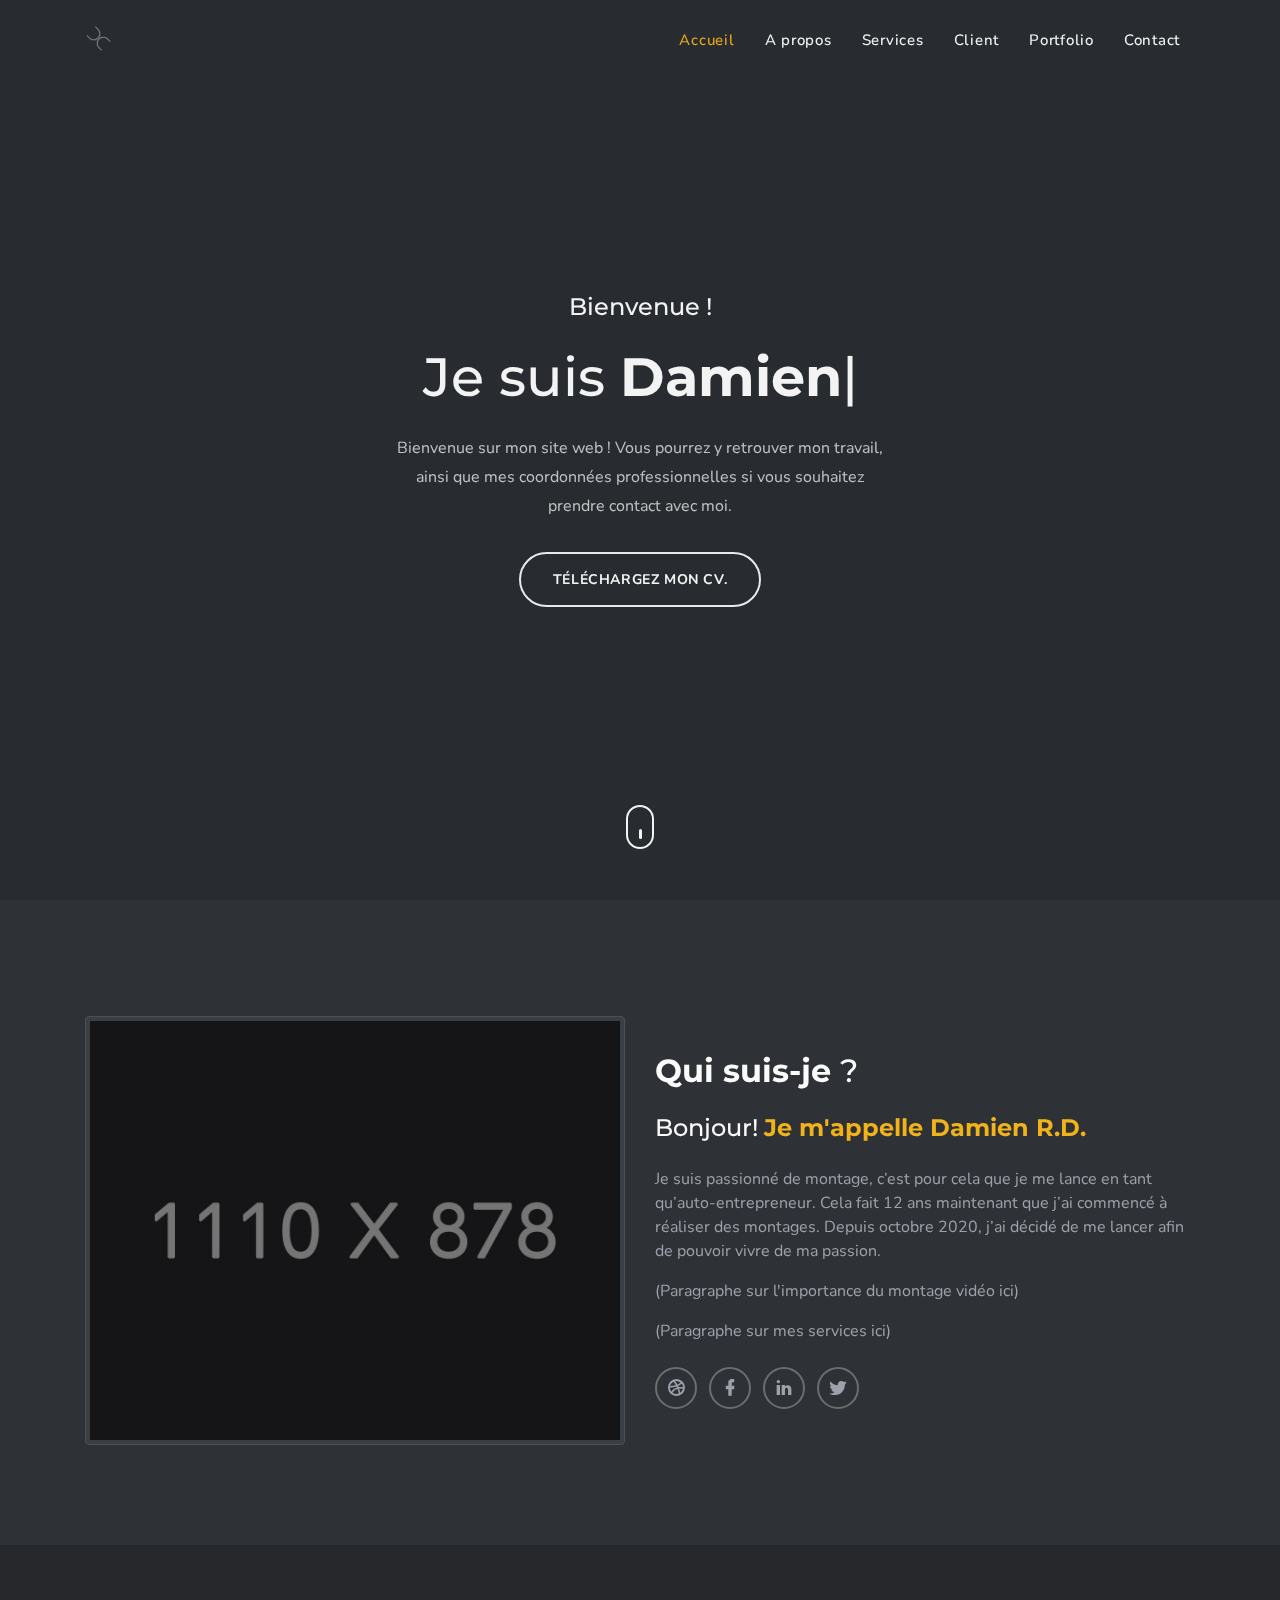
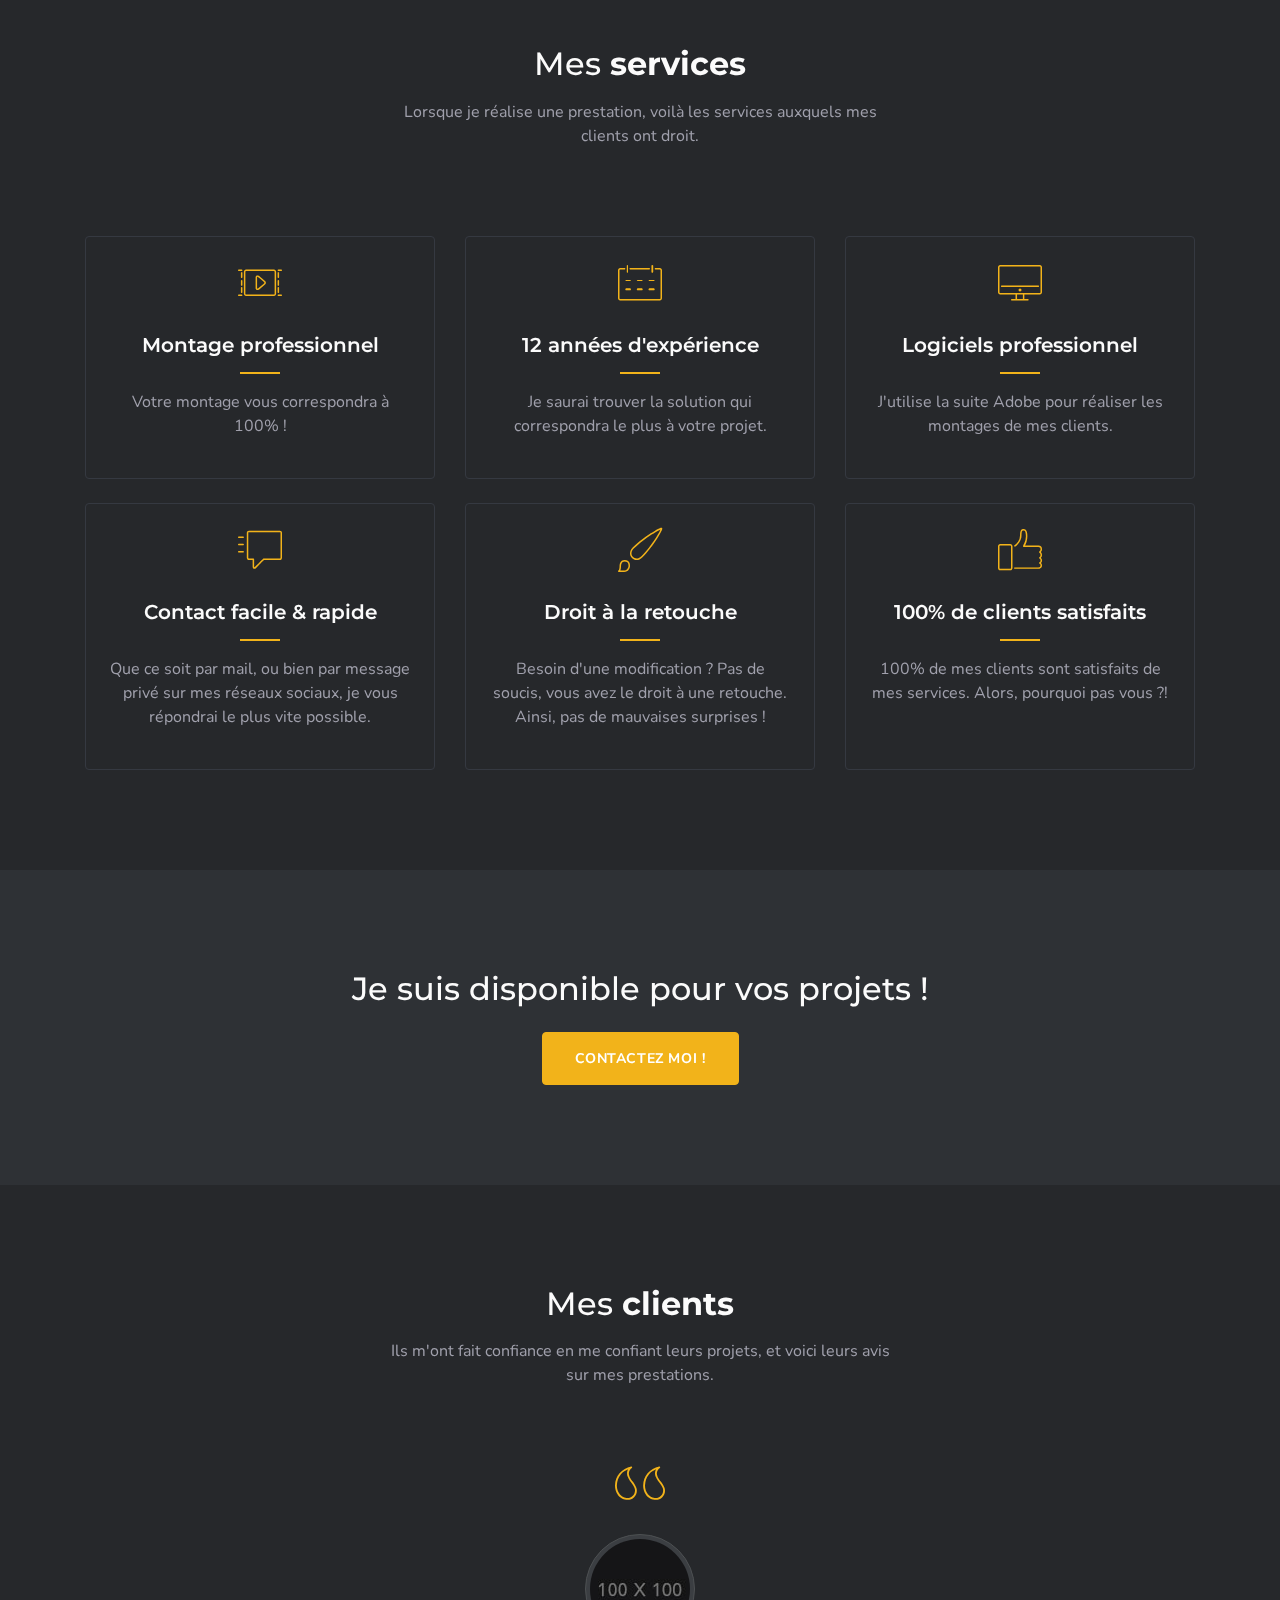
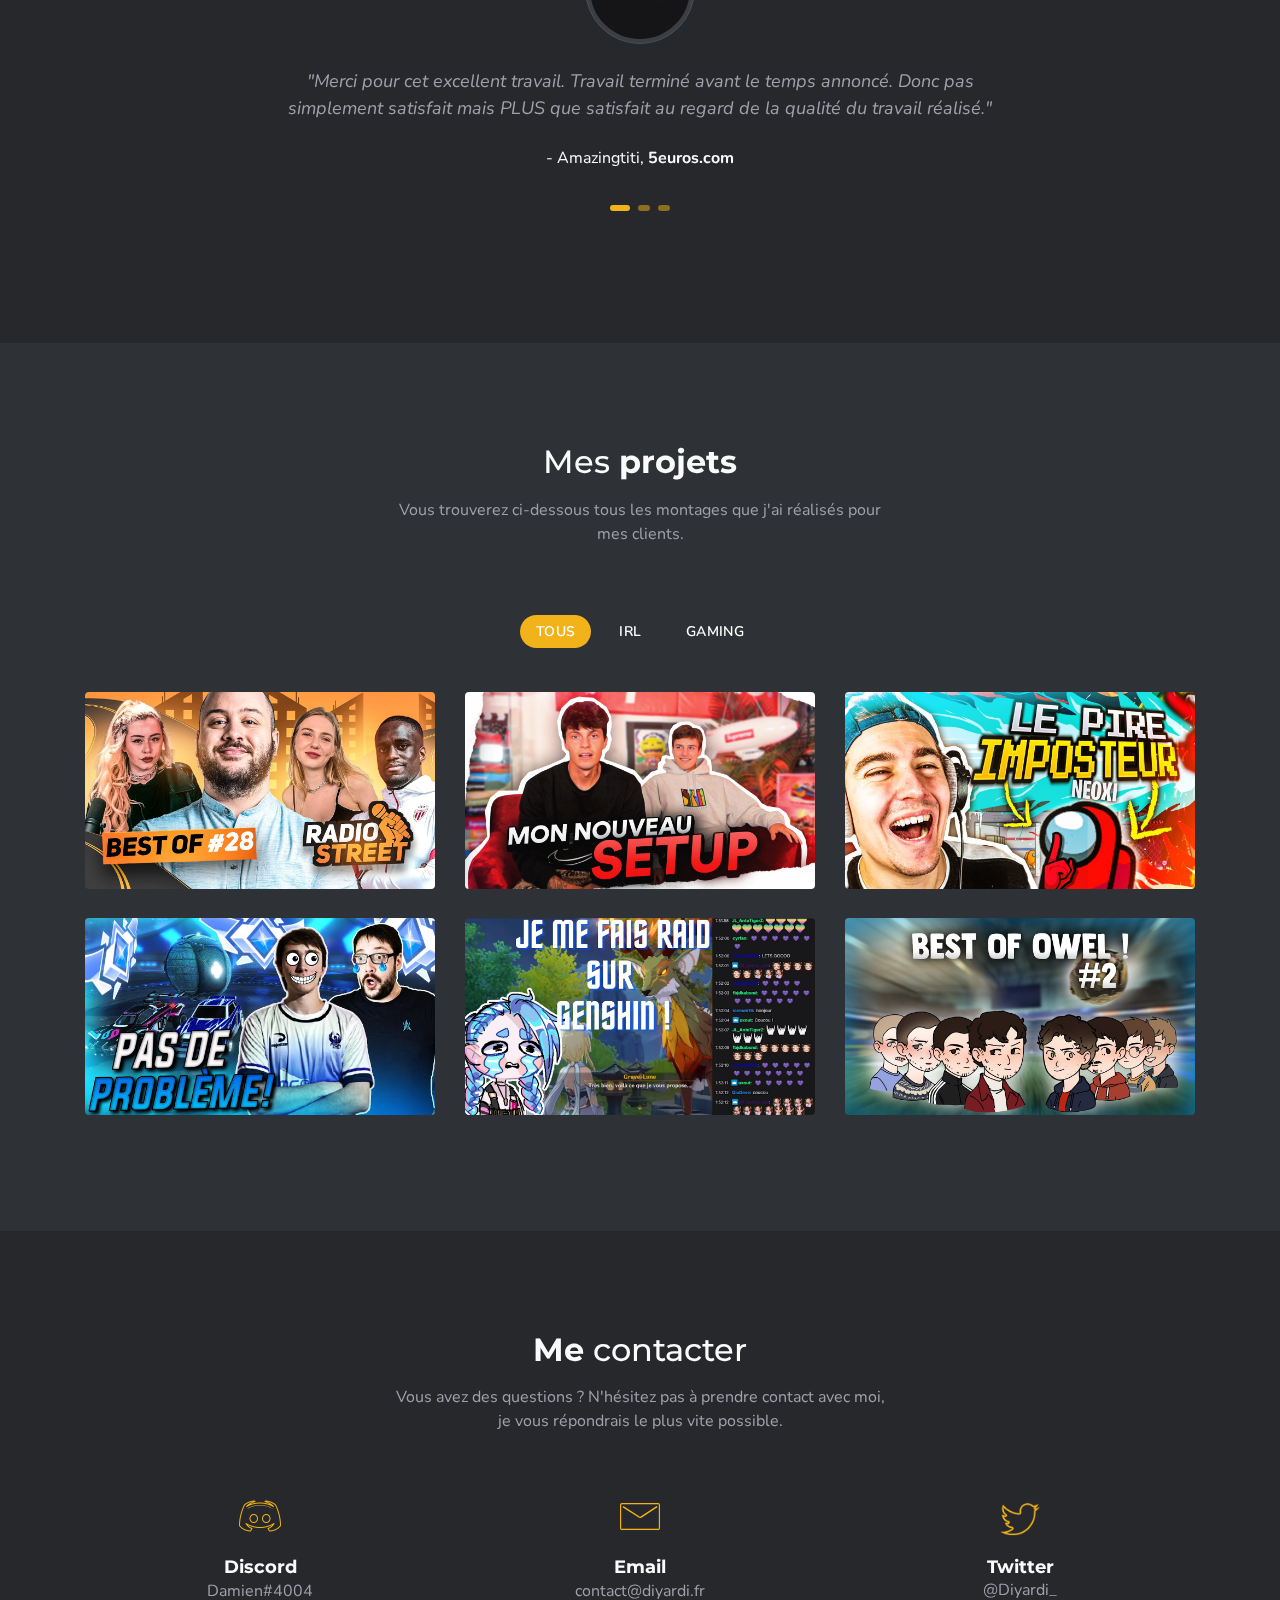
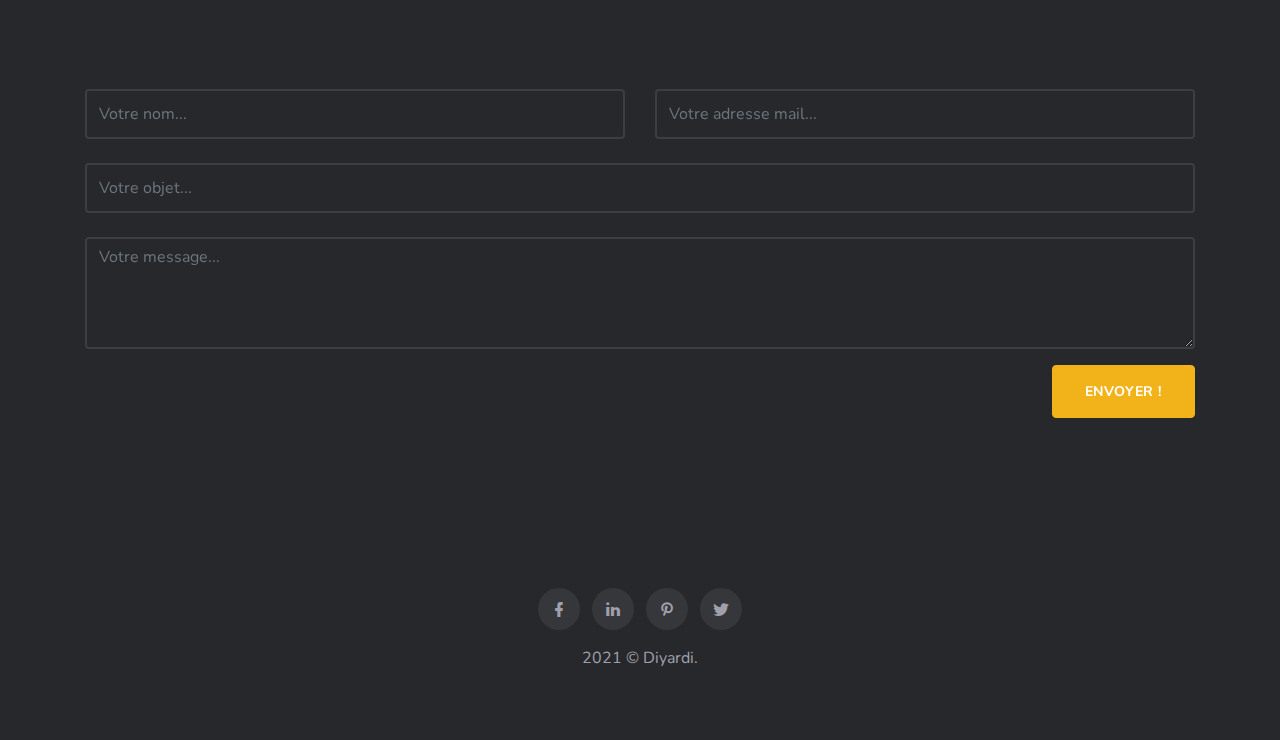
<file: index.html>
<!DOCTYPE html>
<html lang="en">
    <head>
        <meta charset="UTF-8">
        <meta name="viewport" content="width=device-width, initial-scale=1">
        <title>Diyardi | Monteur vidéo freelance !</title>
        <meta name="description" content="" />
        <meta name="keywords" content="" />
        <meta name="author" content="SRBThemes" />

        <link rel="shortcut icon" href="images/diyardi_favicon.png">

        <!--Bootstrap Css-->
        <link rel="stylesheet" type="text/css" href="css/bootstrap.min.css" />

        <!-- Materialdesign icons Css -->
        <link href="css/materialdesignicons.min.css" rel="stylesheet">

        <!-- Mobirise icons Css -->
        <link href="css/mobiriseicons.css" rel="stylesheet"> 

        <!-- Magnific-popup -->
        <link rel="stylesheet" href="css/magnific-popup.css">

        <!-- Youtube Background -->
        <link rel="stylesheet" href="css/ytplayer.css"> 

        <!-- Animate Css -->
        <link rel="stylesheet" href="css/animate.min.css">

        <!-- OWL SLIDER -->
        <link rel="stylesheet" href="css/owl.carousel.css" />
        <link rel="stylesheet" href="css/owl.theme.css" />
        <link rel="stylesheet" href="css/owl.transitions.css" />

        <!-- Custom style Css -->
        <link href="css/style.css" rel="stylesheet">
        <link href="css/color/yellow.css" rel="stylesheet" id="option-color">
    </head>

    <body>

        <!-- Loader -->
        <div id="preloader">
            <div id="status">
                <div class="spinner">Chargement...</div>
            </div>
        </div>

        <!-- Start Navbar -->
    	<nav class="navbar navbar-expand-lg fixed-top custom-nav sticky">
            <div class="container">

                <a class="navbar-brand pt-0 logo" href="#">
                    <img src="images/diyardi_logo_white.png" alt="" class="img-fluid logo-light">
                    <img src="images/diyardi_logo_white.png" alt="" class="img-fluid logo-dark">
                </a>

                <button class="navbar-toggler" type="button" data-toggle="collapse" data-target="#navbarCollapse" aria-controls="navbarCollapse" aria-expanded="false" aria-label="Toggle navigation">
                    <span class="mdi mdi-menu"></span>
                </button>

                <div class="collapse navbar-collapse" id="navbarCollapse">
                    <ul class="navbar-nav ml-auto">
                        <li class="nav-item active">
                            <a class="nav-link" href="#home">Accueil</a>
                        </li>
                        <li class="nav-item">
                            <a class="nav-link" href="#about">A propos</a>
                        </li>
                        <li class="nav-item">
                            <a class="nav-link" href="#services">Services</a>
                        </li>
                        <li class="nav-item">
                            <a class="nav-link" href="#client">Client</a>
                        </li>
                        <li class="nav-item">
                            <a class="nav-link" href="#work">Portfolio</a>
                        </li>
                        <li class="nav-item">
                            <a class="nav-link" href="#contact">Contact</a>
                        </li>
                    </ul>
                </div>
            </div>
        </nav>
        <!-- End Navbar -->

        <!-- START HOME -->
        <section class="bg-dark h-100vh" id="home">
            <div class="bg-overlay"></div>
            <a id="video" class="youtube-bg" data-property="{videoURL:'https://www.youtube.com/watch?v=QwszX3r3KiM',containment:'#home', showControls:false, autoPlay:true, loop:true, mute:true, startAt:0, opacity:1, quality:'default'}"></a>
            <div class="header-table">
                <div class="header-table-center">
                    <div class="container">
                        <div class="row justify-content-center">
                            <div class="col-lg-12">
                                <div class="text-center header-content mx-auto">
                                    <h4 class="text-white first-title mb-4">Bienvenue !</h4>
                                    <h1 class="header-name text-white mb-0">Je suis <span class="element font-weight-bold" data-elements="Damien R.D.,monteur vidéo.,passioné."></span></h1>
                                    <p class="text-white mx-auto header-desc mt-4">Bienvenue sur mon site web ! Vous pourrez y retrouver mon travail, ainsi que mes coordonnées professionnelles si vous souhaitez prendre contact avec moi.</p>
                                    <div class="mt-4 pt-2">
                                        <a href="#" class="btn btn-outline-custom btn-round">Téléchargez mon CV.</a>
                                    </div>
                                </div>
                            </div>
                        </div>
                    </div>
                </div>
            </div>            
            <div class="scroll_down">
                <a href="#about" class="scroll">
                    <i class="text-white"></i>
                </a>
            </div>
        </section>
        <!-- END HOME -->

        <!-- START ABOUT -->
        <section class="section" id="about">
            <div class="container">
                <div class="row align-items-center">
                    <div class="col-lg-6">
                        <div class="mt-3">
                            <img src="images/about.jpg" alt="" class="img-fluid mx-auto d-block img-thumbnail">
                        </div>
                    </div>
                    <div class="col-lg-6">
                        <div class="mt-3">
                            <h2><span class="font-weight-bold">Qui suis-je</span> ?</h2>
                            <h4 class="mt-4">Bonjour! <span class="text-custom font-weight-bold">Je m'appelle Damien R.D.</span></h4>
                            <p class="text-muted mt-4">Je suis passionné de montage, c’est pour cela que je me lance en tant qu’auto-entrepreneur. Cela fait 12 ans maintenant que j’ai commencé à réaliser des montages. Depuis octobre 2020, j’ai décidé de me lancer afin de pouvoir vivre de ma passion. </p>
                            <p class="text-muted mt-2">(Paragraphe sur l'importance du montage vidéo ici)</p>
                            <p class="text-muted mt-2">(Paragraphe sur mes services ici)</p>
                            <div>
                                <ul class="mb-0 about-social list-inline mt-4">
                                    <li class="list-inline-item"><a href="#"><i class="mdi mdi-dribbble"></i></a></li>
                                    <li class="list-inline-item"><a href="#"><i class="mdi mdi-facebook"></i></a></li>
                                    <li class="list-inline-item"><a href="#"><i class="mdi mdi-linkedin"></i></a></li>
                                    <li class="list-inline-item"><a href="#"><i class="mdi mdi-twitter"></i></a></li>
                                </ul> 
                            </div>
                        </div>
                    </div>
                </div>
            </div>
        </section>
        <!-- END ABOUT -->

        <!-- START SERVICES -->
        <section class="section bg-light" id="services">
            <div class="container">
                <div class="row justify-content-center">
                    <div class="col-lg-12">
                        <div class="text-center">
                            <h2>Mes <span class="font-weight-bold">services</span></h2>
                            <p class="text-muted mx-auto section-subtitle mt-3">Lorsque je réalise une prestation, voilà les services auxquels mes clients ont droit.</p>
                        </div>
                    </div>
                </div>
                <div class="row mt-5">
                    <div class="col-lg-4">
                        <div class="text-center services-boxes rounded p-4 mt-4">
                            <div class="services-boxes-icon">
                                <i class="mbri-video-play text-custom display-4"></i>
                            </div>
                            <div class="mt-4">
                                <h5 class="mb-0">Montage professionnel</h5>
                                <div class="services-title-border"></div>
                                <p class="text-muted mt-3">Votre montage vous correspondra à 100% !</p>
                            </div>
                        </div>
                    </div>
                    <div class="col-lg-4">
                        <div class="text-center services-boxes rounded p-4 mt-4">
                            <div class="services-boxes-icon">
                                <i class="mbri-calendar text-custom display-4"></i>
                            </div>
                            <div class="mt-4">
                                <h5 class="mb-0">12 années d'expérience</h5>
                                <div class="services-title-border"></div>
                                <p class="text-muted mt-3">Je saurai trouver la solution qui correspondra le plus à votre projet.</p>
                            </div>
                        </div>
                    </div>
                    <div class="col-lg-4">
                        <div class="text-center services-boxes rounded p-4 mt-4">
                            <div class="services-boxes-icon">
                                <i class="mbri-desktop text-custom display-4"></i>
                            </div>
                            <div class="mt-4">
                                <h5 class="mb-0">Logiciels professionnel</h5>
                                <div class="services-title-border"></div>
                                <p class="text-muted mt-3">J'utilise la suite Adobe pour réaliser les montages de mes clients.</p>
                            </div>
                        </div>
                    </div>
                </div>
                <div class="row">
                    <div class="col-lg-4">
                        <div class="text-center services-boxes rounded p-4 mt-4">
                            <div class="services-boxes-icon">
                                <i class="mbri-help text-custom display-4"></i>
                            </div>
                            <div class="mt-4">
                                <h5 class="mb-0">Contact facile & rapide</h5>
                                <div class="services-title-border"></div>
                                <p class="text-muted mt-3">Que ce soit par mail, ou bien par message privé sur mes réseaux sociaux, je vous répondrai le plus vite possible.</p>
                            </div>
                        </div>
                    </div>
                    <div class="col-lg-4">
                        <div class="text-center services-boxes rounded p-4 mt-4">
                            <div class="services-boxes-icon">
                                <i class="mbri-change-style text-custom display-4"></i>
                            </div>
                            <div class="mt-4">
                                <h5 class="mb-0">Droit à la retouche</h5>
                                <div class="services-title-border"></div>
                                <p class="text-muted mt-3">Besoin d'une modification ? Pas de soucis, vous avez le droit à une retouche. Ainsi, pas de mauvaises surprises !</p>
                            </div>
                        </div>
                    </div>
                    <div class="col-lg-4">
                        <div class="text-center services-boxes rounded p-4 mt-4">
                            <div class="services-boxes-icon">
                                <i class="mbri-like text-custom display-4"></i>
                            </div>
                            <div class="mt-4">
                                <h5 class="mb-0">100% de clients satisfaits</h5>
                                <div class="services-title-border"></div>
                                <p class="text-muted mt-3">100% de mes clients sont satisfaits de mes services. Alors, pourquoi pas vous ?! <br><br></p>
                            </div>
                        </div>
                    </div>
                </div>
            </div>
        </section>
        <!-- END SERVICES -->

        <!-- START CTA -->
        <section class="section">
            <div class="container">
                <div class="row">
                    <div class="col-lg-12">
                        <div class="text-center">
                            <h2>Je suis disponible pour vos projets !</h2>
                        </div>
                        <div class="text-center mt-4">
                            <a href="#contact" class="btn btn-custom">Contactez moi !</a>
                        </div>
                    </div>
                </div>
            </div>
        </section>
        <!-- END CTA -->

        <!-- START CLIENT -->
        <section class="section bg-light" id="client">
            <div class="container">
                <div class="row justify-content-center">
                    <div class="col-lg-12">
                        <div class="text-center">
                            <h2>Mes <span class="font-weight-bold">clients</span></h2>
                            <p class="text-muted mx-auto section-subtitle mt-3">Ils m'ont fait confiance en me confiant leurs projets, et voici leurs avis sur mes prestations.</p>
                        </div>
                    </div>
                </div>
                <div class="row mt-4 pt-4">
                    <div class="col-lg-12">
                        <div id="owl-demo" class="owl-carousel">
                            <div class="text-center testi_boxes mx-auto">
                                <div class="tam_testi_icon text-custom">
                                    <i class="mbri-quote-left"></i>
                                </div>
                                <div class="mt-2">
                                    <div>
                                        <img src="images/testi/testi-1.jpg" alt="" class="mx-auto img-thumbnail img-fluid d-block rounded-circle">
                                    </div>
                                    <p class="client_review font-italic mt-4 text-center text-muted">"Merci pour cet excellent travail. Travail terminé avant le temps annoncé. Donc pas simplement satisfait mais PLUS que satisfait au regard de la qualité du travail réalisé."</p>
                                    <p class="client_name text-center mb-0 mt-4">- Amazingtiti, <span class="font-weight-bold">5euros.com</span></p>
                                </div>
                            </div>
                            <div class="text-center testi_boxes mx-auto">
                                <div class="tam_testi_icon text-custom">
                                    <i class="mbri-quote-left"></i>
                                </div>
                                <div class="mt-2">
                                    <div>
                                        <img src="images/testi/testi-2.jpg" alt="" class="mx-auto img-thumbnail img-fluid d-block rounded-circle">
                                    </div>
                                    <p class="client_review font-italic mt-4 text-center text-muted">"Je suis très satisfait de la prestation, le montage correspond parfaitement à ce qui était demandé ! Merci !"</p>
                                    <p class="client_name text-center mb-0 mt-4">- Romain DERRARD, <span class="font-weight-bold">5euros.com</span></p>
                                </div>
                            </div>
                            <div class="text-center testi_boxes mx-auto">
                                <div class="tam_testi_icon text-custom">
                                    <i class="mbri-quote-left"></i>
                                </div>
                                <div class="mt-2">
                                    <div>
                                        <img src="images/testi/testi-3.jpg" alt="" class="mx-auto img-thumbnail img-fluid d-block rounded-circle">
                                    </div>
                                    <p class="client_review font-italic mt-4 text-center text-muted">"Tout est parfait !"<br><br></p>
                                    <p class="client_name text-center mb-0 mt-4">- AriasGina, <span class="font-weight-bold">5euros.com</span></p>
                                </div>
                            </div>
                        </div>
                    </div>
                </div>
            </div>
        </section>
        <!-- END CLIENT -->

        <!--START WORK -->   
        <section class="section text-center" id="work">
            <div class="container">
                <div class="row justify-content-center">
                    <div class="col-lg-12">
                        <div class="text-center">
                            <h2>Mes <span class="font-weight-bold">projets</span></h2>
                            <p class="text-muted mx-auto section-subtitle mt-3">Vous trouverez ci-dessous tous les montages que j'ai réalisés pour mes clients.</p>
                        </div>
                    </div>
                </div>
                <div class="row mt-5 ">
                    <ul class="col list-unstyled list-inline mb-0 text-uppercase work_menu" id="menu-filter">
                        <li class="list-inline-item"><a class="active" data-filter="*">Tous</a></li>
                        <li class="list-inline-item"><a class="" data-filter=".irl">IRL</a></li>
                        <li class="list-inline-item"><a class="" data-filter=".gaming">Gaming</a></li>
                        <!-- <li class="list-inline-item"><a class="" data-filter=".WORK">WORK</a></li>
                        <li class="list-inline-item"><a class="" data-filter=".wordpress">Wordpress</a></li> -->
                    </ul>
                </div>
            </div>
            <div class="container">
                <div class="row mt-4 work-filter">
                    <div class="col-lg-4 work_item irl">
                        <a href="images/works/minia-1.jpg" class="img-zoom">
                            <div class="work_box">
                                <div class="work_img">
                                    <img src="images/works/minia-1.jpg" class="img-fluid mx-auto d-block rounded" alt="work-img">
                                </div>
                                <div class="work_detail">
                                    <p class="mb-2">OKA Média</p>
                                    <h4 class="mb-0">Best-Of Radio Street #28 <br> Zack Nany</h4>
                                </div>
                            </div>
                        </a>
                    </div>

                    <div class="col-lg-4 work_item irl">
                        <a href="images/works/minia-2.jpg" class="img-zoom">
                            <div class="work_box">
                                <div class="work_img">
                                    <img src="images/works/minia-2.jpg" class="img-fluid mx-auto d-block rounded" alt="work-img">
                                </div>
                                <div class="work_detail">
                                    <p class="mb-2">OKA Média</p>
                                    <h4 class="mb-0">MON NOUVEAU SETUP INCROYABLE <br> Najoh</h4>
                                </div>
                            </div>
                        </a>
                    </div>

                    <div class="col-lg-4 work_item gaming">
                        <a href="images/works/minia-3.jpg" class="img-zoom">
                            <div class="work_box">
                                <div class="work_img">
                                    <img src="images/works/minia-3.jpg" class="img-fluid mx-auto d-block rounded" alt="work-img">
                                </div>
                                <div class="work_detail">
                                    <p class="mb-2">OKA Média</p>
                                    <h4 class="mb-0">JE SUIS LE PIRE IMPOSTEUR DE CE JEU... <br> Neoxi</h4>
                                </div>
                            </div>
                        </a>
                    </div>

                    <div class="col-lg-4 work_item gaming">
                        <a href="images/works/minia-4.jpg" class="img-zoom">
                            <div class="work_box">
                                <div class="work_img">
                                    <img src="images/works/minia-4.jpg" class="img-fluid mx-auto d-block rounded" alt="work-img">
                                </div>
                                <div class="work_detail">
                                    <p class="mb-2">OKA Média</p>
                                    <h4 class="mb-0">ON FAIT N'IMPORTE QUOI (ROCKET LEAGUE) <br> Rasmelthor</h4>
                                </div>
                            </div>
                        </a>
                    </div>

                    <div class="col-lg-4 work_item gaming">
                        <a href="images/works/minia-5.jpg" class="img-zoom">
                            <div class="work_box">
                                <div class="work_img">
                                    <img src="images/works/minia-5.jpg" class="img-fluid mx-auto d-block rounded" alt="work-img">
                                </div>
                                <div class="work_detail">
                                    <p class="mb-2">5euros.com</p>
                                    <h4 class="mb-0">Best-Of Arias Gina #10 <br> Arias Gina</h4>
                                </div>
                            </div>
                        </a>
                    </div>

                    <div class="col-lg-4 work_item gaming">
                        <a href="images/works/minia-6.jpg" class="img-zoom">
                            <div class="work_box">
                                <div class="work_img">
                                    <img src="images/works/minia-6.jpg" class="img-fluid mx-auto d-block rounded" alt="work-img">
                                </div>
                                <div class="work_detail">
                                    <p class="mb-2">Projet personnel</p>
                                    <h4 class="mb-0">BEST-OF OWEL #2 - ROCKET LEAGUE</h4>
                                </div>
                            </div>
                        </a>
                    </div>
                </div>
            </div>
        </section>
        <!--END WORK -->

        <!-- START BLOG -->
        <!--<section class="section bg-light" id="blog">
            <div class="container">   
                <div class="row justify-content-center">
                    <div class="col-lg-12">
                        <div class="text-center">
                            <h2>Our <span class="font-weight-bold">Blog</span></h2>
                            <p class="text-muted mx-auto section-subtitle mt-3">It is a long established fact that a reader will be of a page when established fact looking at its layout.</p>
                        </div>
                    </div>
                </div>                 
                <div class="row mt-5">
                    <div class="col-lg-4 mt-3">
                        <div class="rounded blog_color p-2">
                            <div class="img_blog">
                                <img src="images/blog/blog-1.jpg" alt="" class="img-fluid rounded mx-auto d-block">
                            </div>
                            <div class="content_blog pt-3 pb-3">
                                <div>
                                    <h5 class="font-weight-bold mb-0"><a href="#" class="text-white">There are many variations</a></h5>
                                </div>
                                <div class="mt-3">
                                    <p class="h6 text-muted date_blog mb-0">11 March 2018 <a href="#" class="text-custom font-weight-bold">By Kerri</a></p>
                                    <p class="mt-3 desc_blog text-muted">Sit sagittis vulputate laoreet sodales tortor nulla lobortis bibendum netus primis fames. Lobortis ultricies.</p>
                                    <p class="h6 mb-0"><a href="#" class="text-muted font-weight-bold">Read More...</a></p>
                                </div>
                            </div>
                        </div>
                    </div>
                    <div class="col-lg-4 mt-3">
                        <div class="rounded blog_color p-2">
                            <div class="img_blog">
                                <img src="images/blog/blog-2.jpg" alt="" class="img-fluid rounded mx-auto d-block">
                            </div>
                            <div class="content_blog pt-3 pb-3">
                                <div>
                                    <h5 class="font-weight-bold mb-0"><a href="#" class="text-white">Contrary to popular belief</a></h5>
                                </div>
                                <div class="mt-3">
                                    <p class="h6 text-muted date_blog mb-0">18 March 2018 <a href="#" class="text-custom font-weight-bold">By Kerri</a></p>
                                    <p class="mt-3 desc_blog text-muted">Sit sagittis vulputate laoreet sodales tortor nulla lobortis bibendum netus primis fames. Lobortis ultricies.</p>
                                    <p class="h6 mb-0"><a href="#" class="text-muted font-weight-bold">Read More...</a></p>
                                </div>
                            </div>
                        </div>
                    </div>
                    <div class="col-lg-4 mt-3">
                        <div class="rounded blog_color p-2">
                            <div class="img_blog">
                                <img src="images/blog/blog-3.jpg" alt="" class="img-fluid rounded mx-auto d-block">
                            </div>
                            <div class="content_blog pt-3 pb-3">
                                <div>
                                    <h5 class="font-weight-bold mb-0"><a href="#" class="text-white">Lorem Ipsum is not simply</a></h5>
                                </div>
                                <div class="mt-3">
                                    <p class="h6 text-muted date_blog mb-0">22 March 2018 <a href="#" class="text-custom font-weight-bold">By Kerri</a></p>
                                    <p class="mt-3 desc_blog text-muted">Sit sagittis vulputate laoreet sodales tortor nulla lobortis bibendum netus primis fames. Lobortis ultricies.</p>
                                    <p class="h6 mb-0"><a href="#" class="text-muted font-weight-bold">Read More...</a></p>
                                </div>
                            </div>
                        </div>
                    </div>
                </div>
            </div>
        </section>
        -->
        <!-- END BLOG -->
        
        <!-- START CONTACT -->
        <section class="section bg-light" id="contact">
            <div class="container">
                <div class="row justify-content-center">
                    <div class="col-lg-12">
                        <div class="text-center">
                            <h2><span class="font-weight-bold">Me</span> contacter</h2>
                            <p class="text-muted mx-auto section-subtitle mt-3">Vous avez des questions ? N'hésitez pas à prendre contact avec moi, je vous répondrais le plus vite possible.</p>
                        </div>
                    </div>
                </div> 
                <div class="row mt-5">
                    <div class="col-lg-4">
                        <div class="text-center">
                            <div class="discord-text">
                            <div>
                                <!-- <i class="mbri-mobile2 text-custom h1"></i> -->
                                <img src="images/discord-logo.png" class="discord text-custom h1" alt="Logo Discord">
                            </div>
                            <div class="mt-3">
                                <h5 class="mb-0 contact_detail-title font-weight-bold">Discord</h5>
                                <p class="text-muted">Damien#4004</p>
                            </div>
                        </div>
                        </div>
                    </div>
                    <div class="col-lg-4">
                        <div class="text-center">
                            <div>
                                <i class="mbri-letter text-custom h1"></i>
                            </div>
                            <div class="mt-3">
                                <h5 class="mb-0 contact_detail-title font-weight-bold">Email</h5>
                                <p class="text-muted">contact@diyardi.fr</p>
                            </div>
                        </div>
                    </div>
                    <div class="col-lg-4">
                        <div class="text-center">
                            <div class="twitter-text">
                            <div>
                                <!-- <i class="mbri-pin text-custom h1"></i> -->
                                <img src="images/twitter_logo_1.png" class="twitter text-custom h1" alt="Logo Twitter">
                            </div>
                            <div class="mt-3">
                                <h5 class="mb-0 contact_detail-title font-weight-bold">Twitter</h5>
                                <p class="text-muted">@Diyardi_</p>
                            </div>
                            </div>
                    </div>
                    </div>
                </div>
                <div class="row mt-5">
                    <div class="col-lg-12">
                        <div class="form-kerri contact_form">
                            <div id="message"></div>
                            <form method="post" action="php/contact.php" name="contact-form" id="working_form">
                                <div class="row">
                                    <div class="col-lg-6">
                                        <div class="form-group mt-2">
                                            <input name="name" id="name" type="text" class="form-control" placeholder="Votre nom..." >
                                        </div>
                                    </div>
                                    <div class="col-lg-6">
                                        <div class="form-group mt-2">
                                            <input name="email" id="email" type="email" class="form-control" placeholder="Votre adresse mail..." >
                                        </div>
                                    </div>                                
                                </div>
                                <div class="row">
                                    <div class="col-lg-12">
                                        <div class="form-group mt-2">
                                            <input type="text" class="form-control" id="subject" placeholder="Votre objet..." />
                                        </div>
                                    </div>
                                </div>
                                <div class="row">
                                    <div class="col-lg-12">
                                        <div class="form-group mt-2">
                                            <textarea name="comments" id="comments" rows="4" class="form-control" placeholder="Votre message..."></textarea>
                                        </div>
                                    </div>
                                </div>
                                <div class="row">
                                    <div class="col-lg-12 text-right">
                                        <input type="submit" id="submit" name="send" class="submitBnt btn btn-custom text-uppercase" value="Envoyer !">
                                        <div id="simple-msg"></div>
                                    </div>
                                </div>
                            </form>
                        </div>  
                    </div>
                </div>
            </div>
        </section>
        <!-- END CONTACT -->

        <!--START FOOTER-->
        <footer class="footer bg-light">
            <div class="container">
                <div class="row justify-content-center text-center">
                    <div class="col-md-12">
                        <div class="text-center text-white footer-alt">
                            <ul class="list-unstyled list-inline mb-3">
                                <li class="list-inline-item"><a href="#"><i class="mdi mdi-facebook text-muted"></i></a></li>
                                <li class="list-inline-item"><a href="#"><i class="mdi mdi-linkedin text-muted"></i></a></li>
                                <li class="list-inline-item"><a href="#"><i class="mdi mdi-pinterest text-muted"></i></a></li>
                                <li class="list-inline-item"><a href="#"><i class="mdi mdi-twitter text-muted"></i></a></li>
                            </ul>
                            <p class="text-muted mb-0"> 2021 &copy; Diyardi.</p>
                        </div>
                    </div>
                </div>
            </div>
        </footer>
        <!--END FOOTER-->

        <!-- Back To Top -->    
        <a href="#" class="back_top"> <i class="mdi mdi-chevron-up"> </i> </a>
      
        <!-- JAVASCRIPTS -->
        <script src="js/jquery.min.js"></script>
        <script src="js/bootstrap.bundle.min.js"></script>
        <!--EASING JS-->
        <script src="js/jquery.easing.min.js"></script>
        <script src="js/scrollspy.min.js"></script>
        <!--PORTFOLIO FILTER JS-->
        <script src="js/isotope.js"></script>
        <!-- Magnific Popup Js -->
        <script src="js/jquery.magnific-popup.min.js"></script>
        <!-- TYPED -->
        <script src="js/typed.js"></script>
        <!-- OWL CAROUSEL -->
        <script src="js/owl.carousel.min.js"></script>
        <!-- CONTACT JS -->
        <script src="js/contact.js"></script>
        <!--YT Background-->
        <script src="js/jquery.mb.YTPlayer.js"></script> 
        <!--CUSTOM JS-->
        <script src="js/custom.js"></script>
        <script>
            $(".youtube-bg").mb_YTPlayer();
        </script>
    </body>
</html>
</file>
<file: css/mobiriseicons.css>
@font-face {
  font-family: 'MobiriseIcons';
  src:  url('../fonts/MobiriseIcons.eot?5dqoim');
  src:  url('../fonts/MobiriseIcons.eot?5dqoim#iefix') format('embedded-opentype'),
    url('../fonts/mobirise.ttf?5dqoim') format('truetype'),
    url('../fonts/mobirise.woff?5dqoim') format('woff'),
    url('../fonts/MobiriseIcons.svg?5dqoim#MobiriseIcons') format('svg');
  font-weight: normal;
  font-style: normal;
}

[class^="mbri-"], [class*=" mbri-"] {
  /* use !important to prevent issues with browser extensions that change fonts */
  font-family: 'MobiriseIcons' !important;
  speak: none;
  font-style: normal;
  font-weight: normal;
  font-variant: normal;
  text-transform: none;
  line-height: 1;

  /* Better Font Rendering =========== */
  -webkit-font-smoothing: antialiased;
  -moz-osx-font-smoothing: grayscale;
}

.mbri-add-submenu:before {
  content: "\e900";
}
.mbri-alert:before {
  content: "\e901";
}
.mbri-align-center:before {
  content: "\e902";
}
.mbri-align-justify:before {
  content: "\e903";
}
.mbri-align-left:before {
  content: "\e904";
}
.mbri-align-right:before {
  content: "\e905";
}
.mbri-android:before {
  content: "\e906";
}
.mbri-apple:before {
  content: "\e907";
}
.mbri-arrow-down:before {
  content: "\e908";
}
.mbri-arrow-next:before {
  content: "\e909";
}
.mbri-arrow-prev:before {
  content: "\e90a";
}
.mbri-arrow-up:before {
  content: "\e90b";
}
.mbri-bold:before {
  content: "\e90c";
}
.mbri-bookmark:before {
  content: "\e90d";
}
.mbri-bootstrap:before {
  content: "\e90e";
}
.mbri-briefcase:before {
  content: "\e90f";
}
.mbri-browse:before {
  content: "\e910";
}
.mbri-bulleted-list:before {
  content: "\e911";
}
.mbri-calendar:before {
  content: "\e912";
}
.mbri-camera:before {
  content: "\e913";
}
.mbri-cart-add:before {
  content: "\e914";
}
.mbri-cart-full:before {
  content: "\e915";
}
.mbri-cash:before {
  content: "\e916";
}
.mbri-change-style:before {
  content: "\e917";
}
.mbri-chat:before {
  content: "\e918";
}
.mbri-clock:before {
  content: "\e919";
}
.mbri-close:before {
  content: "\e91a";
}
.mbri-cloud:before {
  content: "\e91b";
}
.mbri-code:before {
  content: "\e91c";
}
.mbri-contact-form:before {
  content: "\e91d";
}
.mbri-credit-card:before {
  content: "\e91e";
}
.mbri-cursor-click:before {
  content: "\e91f";
}
.mbri-cust-feedback:before {
  content: "\e920";
}
.mbri-database:before {
  content: "\e921";
}
.mbri-delivery:before {
  content: "\e922";
}
.mbri-desktop:before {
  content: "\e923";
}
.mbri-devices:before {
  content: "\e924";
}
.mbri-down:before {
  content: "\e925";
}
.mbri-download:before {
  content: "\e926";
}
.mbri-drag-n-drop:before {
  content: "\e927";
}
.mbri-drag-n-drop2:before {
  content: "\e928";
}
.mbri-edit:before {
  content: "\e929";
}
.mbri-edit2:before {
  content: "\e92a";
}
.mbri-error:before {
  content: "\e92b";
}
.mbri-extension:before {
  content: "\e92c";
}
.mbri-features:before {
  content: "\e92d";
}
.mbri-file:before {
  content: "\e92e";
}
.mbri-flag:before {
  content: "\e92f";
}
.mbri-folder:before {
  content: "\e930";
}
.mbri-gift:before {
  content: "\e931";
}
.mbri-github:before {
  content: "\e932";
}
.mbri-globe-2:before {
  content: "\e933";
}
.mbri-globe:before {
  content: "\e934";
}
.mbri-growing-chart:before {
  content: "\e935";
}
.mbri-hearth:before {
  content: "\e936";
}
.mbri-help:before {
  content: "\e937";
}
.mbri-home:before {
  content: "\e938";
}
.mbri-hot-cup:before {
  content: "\e939";
}
.mbri-idea:before {
  content: "\e93a";
}
.mbri-image-gallery:before {
  content: "\e93b";
}
.mbri-image-slider:before {
  content: "\e93c";
}
.mbri-info:before {
  content: "\e93d";
}
.mbri-italic:before {
  content: "\e93e";
}
.mbri-key:before {
  content: "\e93f";
}
.mbri-laptop:before {
  content: "\e940";
}
.mbri-layers:before {
  content: "\e941";
}
.mbri-left-right:before {
  content: "\e942";
}
.mbri-left:before {
  content: "\e943";
}
.mbri-letter:before {
  content: "\e944";
}
.mbri-like:before {
  content: "\e945";
}
.mbri-link:before {
  content: "\e946";
}
.mbri-lock:before {
  content: "\e947";
}
.mbri-login:before {
  content: "\e948";
}
.mbri-logout:before {
  content: "\e949";
}
.mbri-magic-stick:before {
  content: "\e94a";
}
.mbri-map-pin:before {
  content: "\e94b";
}
.mbri-menu:before {
  content: "\e94c";
}
.mbri-mobile:before {
  content: "\e94d";
}
.mbri-mobile2:before {
  content: "\e94e";
}
.mbri-mobirise:before {
  content: "\e94f";
}
.mbri-more-horizontal:before {
  content: "\e950";
}
.mbri-more-vertical:before {
  content: "\e951";
}
.mbri-music:before {
  content: "\e952";
}
.mbri-new-file:before {
  content: "\e953";
}
.mbri-numbered-list:before {
  content: "\e954";
}
.mbri-opened-folder:before {
  content: "\e955";
}
.mbri-pages:before {
  content: "\e956";
}
.mbri-paper-plane:before {
  content: "\e957";
}
.mbri-paperclip:before {
  content: "\e958";
}
.mbri-photo:before {
  content: "\e959";
}
.mbri-photos:before {
  content: "\e95a";
}
.mbri-pin:before {
  content: "\e95b";
}
.mbri-play:before {
  content: "\e95c";
}
.mbri-plus:before {
  content: "\e95d";
}
.mbri-preview:before {
  content: "\e95e";
}
.mbri-print:before {
  content: "\e95f";
}
.mbri-protect:before {
  content: "\e960";
}
.mbri-question:before {
  content: "\e961";
}
.mbri-quote-left:before {
  content: "\e962";
}
.mbri-quote-right:before {
  content: "\e963";
}
.mbri-redo:before {
  content: "\e964";
}
.mbri-refresh:before {
  content: "\e965";
}
.mbri-responsive:before {
  content: "\e966";
}
.mbri-right:before {
  content: "\e967";
}
.mbri-rocket:before {
  content: "\e968";
}
.mbri-sad-face:before {
  content: "\e969";
}
.mbri-sale:before {
  content: "\e96a";
}
.mbri-save:before {
  content: "\e96b";
}
.mbri-search:before {
  content: "\e96c";
}
.mbri-setting:before {
  content: "\e96d";
}
.mbri-setting2:before {
  content: "\e96e";
}
.mbri-setting3:before {
  content: "\e96f";
}
.mbri-share:before {
  content: "\e970";
}
.mbri-shopping-bag:before {
  content: "\e971";
}
.mbri-shopping-basket:before {
  content: "\e972";
}
.mbri-shopping-cart:before {
  content: "\e973";
}
.mbri-sites:before {
  content: "\e974";
}
.mbri-smile-face:before {
  content: "\e975";
}
.mbri-speed:before {
  content: "\e976";
}
.mbri-star:before {
  content: "\e977";
}
.mbri-success:before {
  content: "\e978";
}
.mbri-sun:before {
  content: "\e979";
}
.mbri-sun2:before {
  content: "\e97a";
}
.mbri-tablet-vertical:before {
  content: "\e97b";
}
.mbri-tablet:before {
  content: "\e97c";
}
.mbri-target:before {
  content: "\e97d";
}
.mbri-timer:before {
  content: "\e97e";
}
.mbri-to-ftp:before {
  content: "\e97f";
}
.mbri-to-local-drive:before {
  content: "\e980";
}
.mbri-touch-swipe:before {
  content: "\e981";
}
.mbri-touch:before {
  content: "\e982";
}
.mbri-trash:before {
  content: "\e983";
}
.mbri-underline:before {
  content: "\e984";
}
.mbri-undo:before {
  content: "\e985";
}
.mbri-unlink:before {
  content: "\e986";
}
.mbri-unlock:before {
  content: "\e987";
}
.mbri-up-down:before {
  content: "\e988";
}
.mbri-up:before {
  content: "\e989";
}
.mbri-update:before {
  content: "\e98a";
}
.mbri-upload:before {
  content: "\e98b";
}
.mbri-user:before {
  content: "\e98c";
}
.mbri-user2:before {
  content: "\e98d";
}
.mbri-users:before {
  content: "\e98e";
}
.mbri-video-play:before {
  content: "\e98f";
}
.mbri-video:before {
  content: "\e990";
}
.mbri-watch:before {
  content: "\e991";
}
.mbri-website-theme:before {
  content: "\e992";
}
.mbri-wifi:before {
  content: "\e993";
}
.mbri-windows:before {
  content: "\e994";
}
.mbri-zoom-out:before {
  content: "\e995";
}
</file>
<file: css/color/yellow.css>
.text-custom,
.custom-nav .navbar-nav li a:hover,
.custom-nav .navbar-nav li a:active,
.custom-nav .navbar-nav li.active a,
.custom-nav.stickyadd .navbar-nav li a:hover,
.custom-nav.stickyadd .navbar-nav li a:active,
.custom-nav.stickyadd .navbar-nav li.active a,
.about-social li a:hover {
    color: #f2b31a !important;
}

.btn-custom,
.form-kerri .form-control:focus,
.about-social li a:hover {
    border-color: #f2b31a;
}

.btn-custom,
.back_top,
.services-boxes .services-title-border,
.owl-theme .owl-controls .owl-page span,
.work_menu a.active,
.work_menu a:hover {
    background-color: #f2b31a;
}

.btn-custom:hover,
.btn-custom:focus,
.btn-custom:active,
.btn-custom.active,
.btn-custom.focus,
.btn-custom:active,
.btn-custom:focus,
.btn-custom:hover,
.open > .dropdown-toggle.btn-custom {
    background-color: #dea51a;
    border-color: #dea51a;
}
</file>
<file: css/ytplayer.css>
/*___________________________________________________________________________________________________________________________________________________
 _ jquery.mb.components                                                                                                                             _
 _                                                                                                                                                  _
 _ file: mb.YTPlayer.css                                                                                                                            _
 _ last modified: 19/08/14 19.57                                                                                                                    _
 _                                                                                                                                                  _
 _ Open Lab s.r.l., Florence - Italy                                                                                                                _
 _                                                                                                                                                  _
 _ email: matteo@open-lab.com                                                                                                                       _
 _ site: http://pupunzi.com                                                                                                                         _
 _       http://open-lab.com                                                                                                                        _
 _ blog: http://pupunzi.open-lab.com                                                                                                                _
 _ Q&A:  http://jquery.pupunzi.com                                                                                                                  _
 _                                                                                                                                                  _
 _ Licences: MIT, GPL                                                                                                                               _
 _    http://www.opensource.org/licenses/mit-license.php                                                                                            _
 _    http://www.gnu.org/licenses/gpl.html                                                                                                          _
 _                                                                                                                                                  _
 _ Copyright (c) 2001-2014. Matteo Bicocchi (Pupunzi);                                                                                              _
 ___________________________________________________________________________________________________________________________________________________*/


@charset"UTF-8";

/* Generated by Font Squirrel (http://www.fontsquirrel.com) on May 30, 2013 */

@font-face {
  font-family: 'ytpregular';
  src: url('ytp-regular.eot');
}

@font-face {
  font-family: 'ytpregular';
  src: url([data-uri]) format('woff'),
  url('ytp-regular.ttf') format('truetype');
  font-weight: normal;
  font-style: normal;

}
.mb_YTPlayer :focus {
  outline: 0;
}

.mb_YTPlayer{
  display:block;
  transform:translateZ(0);
  transform-style: preserve-3d;
  perspective: 1000;
  backface-visibility: hidden;
  transform:translate3d(0,0,0);
  animation-timing-function: linear;
  box-sizing: border-box;
}

.mb_YTPlayer.fullscreen{
  display:block!important;
  position: fixed!important;
  width: 100%!important;
  height: 100%!important;
  top: 0!important;
  left: 0!important;
  margin: 0!important;
  border: none !important;
}

.mb_YTPlayer.fullscreen .mbYTP_wrapper{
  opacity:1 !important;
}

.mbYTP_wrapper iframe {
  max-width: 4000px !important;
}

.inline_YTPlayer{
  margin-bottom: 20px;
  vertical-align:top;
  position:relative;
  left:0;
  overflow: hidden;
  border-radius: 4px;
  -moz-box-shadow: 0 0 5px rgba(0,0,0,.7);
  -webkit-box-shadow: 0 0 5px rgba(0,0,0,.7);
  box-shadow: 0 0 5px rgba(0,0,0,.7);
  background: rgba(0,0,0,.5);
}

.inline_YTPlayer img{
  border: none!important;
  -moz-transform: none!important;
  -webkit-transform: none!important;
  -o-transform: none!important;
  transform: none!important;
  margin:0!important;
  padding:0!important
}

/*CONTROL BAR*/

.mb_YTPBar .ytpicon{
  font-size: 20px;
  font-family: 'ytpregular';
}

.mb_YTPBar .mb_YTPUrl.ytpicon{
  font-size: 30px;
}


.mb_YTPBar{

  transition: opacity 1s;
  -moz-transition: opacity 1s;
  -webkit-transition: opacity 1s;
  -o-transition: opacity 1s;

  display:block;
  width:100%;
  height:10px;
  padding:5px;
  background:#333;
  position:fixed;
  bottom:0;
  left:0;
  -moz-box-sizing:padding-box;
  -webkit-box-sizing:border-box;
  text-align:left;
  z-index: 1000;
  font: 14px/16px sans-serif;
  color:white;
  opacity:.1;
}

.mb_YTPBar.visible, .mb_YTPBar:hover{
  opacity:1;
}


.mb_YTPBar .buttonBar{

  transition: all 1s;
  -moz-transition: all 1s;
  -webkit-transition: all 1s;
  -o-transition: all 1s;

  background:transparent;
  font:12px/14px Calibri;
  position:absolute;
  top:-30px;
  left:0;
  padding: 5px;
  width:100%;
  -moz-box-sizing: border-box;
  -webkit-box-sizing: border-box;
  -o-box-sizing: border-box;
  box-sizing: border-box;
}

.mb_YTPBar:hover .buttonBar{
  background: rgba(0,0,0,0.4);
}

.mb_YTPBar span{
  display:inline-block;
  font:16px/20px Calibri, sans-serif;
  position:relative;
  width: 30px;
  height: 25px;
  vertical-align: middle;
}

.mb_YTPBar span.mb_YTPTime{
  width: 130px;
}

.mb_YTPBar span.mb_YTPUrl,.mb_YTPBar span.mb_OnlyYT {
  position: absolute;
  width: auto;
  display:block;
  top:6px;
  right:10px;
  cursor: pointer;
}

.mb_YTPBar span.mb_YTPUrl img{
  width: 60px;
}

.mb_YTPBar span.mb_OnlyYT {
  left:185px;
  right: auto;
}
.mb_YTPBar span.mb_OnlyYT img{
  width: 25px;
}

.mb_YTPBar span.mb_YTPUrl a{
  color:white;
}

.mb_YTPPlaypause,.mb_YTPlayer .mb_YTPPlaypause img{
  cursor:pointer;
}

.mb_YTPMuteUnmute{
  cursor:pointer;
}

/*PROGRESS BAR*/
.mb_YTPProgress{
  height:10px;
  width:100%;
  background:#222;
  bottom:0;
  left:0;
}

.mb_YTPLoaded{
  height:10px;
  width:0;
  background:#444;
  left:0;
}

.mb_YTPseekbar{
  height:10px;
  width:0;
  background:#fff;
  bottom:0;
  left:0;
  box-shadow: rgba(82, 82, 82, 0.47) 1px 1px 3px;
}

.YTPOverlay{
  backface-visibility: hidden;
  -webkit-backface-visibility: hidden;
  -webkit-transform-style: "flat";
  box-sizing: border-box;
}

/*RASTER OVERLAY*/
.YTPOverlay.raster{
  background: url("../images/raster.png");
}

.YTPOverlay.raster.retina{
  background: url("../images/raster@2x.png");
}

.YTPOverlay.raster-dot{
  background: url("../images/raster_dot.png");
}

.YTPOverlay.raster-dot.retina{
  background: url("../images/raster_dot@2x.png");
}
</file>
<file: css/style.css>
/*-----------------------------------------------------------
* Template Name    : Kerri | Responsive Bootstrap 4 Personal Template
* Author           : SRBThemes
* Version          : 1.0.0
* Created          : March 2018
* File Description : Main css file of the template
*------------------------------------------------------------
*/


/***********************
    1.BASIC
    2.HELPER
    3.NAVBAR
    4.HOME
    5.ABOUT 
    6.SERVICES
    7.CLIENT
    8.WORK
    9.BLOG
    10.CONTACT
    11.FOOTER
    12.RESPONSIVE
************************/

@import url('https://fonts.googleapis.com/css?family=Montserrat:400,500,600|Nunito:400,600,700');

/*======================
        1.BASIC
========================*/

body {
    font-family: 'Nunito', sans-serif;
    overflow-x: hidden;
    color: #fbfbfb;
    background: #2e3135;
}

h1,
h2,
h3,
h4,
h5,
h6 {
    font-family: 'Montserrat', sans-serif;
}

a,
a:hover,
a:focus,
button,
button:focus {
    text-decoration: none !important;
    outline: none !important;
    box-shadow: none !important;
}

::selection {
    background: rgba(166, 175, 189, 0.3);
}

::-moz-selection {
    background: rgba(166, 175, 189, 0.3);
}

#preloader {
    position: fixed;
    top: 0;
    left: 0;
    right: 0;
    bottom: 0;
    background-color: #26282b;
    z-index: 9999999;
}

#status {
    width: 40px;
    height: 40px;
    position: absolute;
    left: 50%;
    top: 50%;
    margin: -20px 0 0 -20px;
}

.spinner {
    margin: 0 auto;
    font-size: 10px;
    position: relative;
    text-indent: -9999em;
    border-top: 5px solid #2e3135;
    border-right: 5px solid #2e3135;
    border-bottom: 5px solid #2e3135;
    border-left: 5px solid #6b6e6f;
    -webkit-transform: translateZ(0);
    -ms-transform: translateZ(0);
    transform: translateZ(0);
    -webkit-animation: load8 1.1s infinite linear;
    animation: load8 1.1s infinite linear;
}

.spinner,
.spinner:after {
    border-radius: 50%;
    width: 40px;
    height: 40px;
}

@-webkit-keyframes load8 {
    0% {
        -webkit-transform: rotate(0deg);
        transform: rotate(0deg);
    }
    100% {
        -webkit-transform: rotate(360deg);
        transform: rotate(360deg);
    }
}

@keyframes load8 {
    0% {
        -webkit-transform: rotate(0deg);
        transform: rotate(0deg);
    }
    100% {
        -webkit-transform: rotate(360deg);
        transform: rotate(360deg);
    }
}

.back_top {
    text-align: center;
    position: fixed;
    bottom: 15px;
    height: 35px;
    width: 35px;
    display: none;
    z-index: 10000;
    border-radius: 3px;
    right: 20px;
    transition: all 0.5s;
}

.back_top i {
    color: #fff;
    line-height: 35px;
    font-size: 32px;
    display: block;
}


/*==========================
        2.HELPER
============================*/

.section {
    padding-top: 100px;
    padding-bottom: 100px;
    position: relative;
    background-color: #2e3135;
}

.bg-light {
    background-color: #26282b !important;
}

.text-muted {
    color: #a0a0ac !important;
}

.img-thumbnail {
    background-color: #3b3e42;
    border: 1px solid #4d5052;
}

.h-100vh {
    height: 100vh;
}

.z-index {
    z-index: 2;
}

.clippath_none {
    clip-path: none !important;
}

.section-subtitle {
    max-width: 500px;
}

.btn {
    padding: 15px 32px;
    font-size: 14px;
    font-weight: 700;
    transition: all 0.5s;
    letter-spacing: 0.6px;
    color: #fff;
    box-shadow: none !important;
    text-transform: uppercase;
    outline: none !important;
}

.btn-round {
    border-radius: 30px;
}

.btn-custom{
    border:1px solid;
}

.btn-custom:hover,
.btn-custom:focus,
.btn-custom:active,
.btn-custom.active,
.btn-custom.focus,
.btn-custom:active,
.btn-custom:focus,
.btn-custom:hover,
.open > .dropdown-toggle.btn-custom {
    color: #f3f3f3;
}

.btn-outline-custom {
    border: 2px solid #f5f5f5;
}

.btn-outline-custom:hover,
.btn-outline-custom:focus,
.btn-outline-custom:active,
.btn-outline-custom.active,
.btn-outline-custom.focus,
.btn-outline-custom:active,
.btn-outline-custom:focus,
.btn-outline-custom:hover,
.open > .dropdown-toggle.btn-outline-custom {
    color: #000;
    background-color: #fff;
    border-color: #fff;
}

.bg-overlay {
    background-color: rgba(38, 40, 43, 0.72);
    position: absolute;
    top: 0;
    right: 0;
    width: 100%;
    height: 100%;
}


/*==========================
        3.NAVBAR CUSTOM
============================*/

.custom-nav {
    background-color: transparent;
    padding: 20px 0px;
    width: 100%;
    border-radius: 0px;
    z-index: 999;
    margin-bottom: 0px;
    transition: all 0.5s ease-in-out;
}

.custom-nav .navbar-nav li a {
    color: #fff !important;
    font-size: 15px;
    background-color: transparent !important;
    margin: 0 7px;
    letter-spacing: 0.05em;
    line-height: 24px;
    transition: all 0.5s;
    font-weight: 500;
}

.custom-nav .navbar-brand .logo-light,
.custom-nav .navbar-brand .logo-dark {
    height: 27px;
}

.logo .logo-light {
    display: inline-block;
}

.stickyadd .logo .logo-dark {
    display: inline-block;
}

.stickyadd .logo .logo-light {
    display: none;
}

.logo .logo-dark {
    display: none;
}

.custom-nav .navbar-brand {
    color: #fff !important;
    text-transform: uppercase;
}

.custom-nav .navbar-toggler {
    color: #fff;
    font-size: 35px;
    padding: 0px;
}

.custom-nav.stickyadd {
    background-color: #2e3135 !important;
    box-shadow: 0 1px 8px 3px rgba(0, 0, 0, 0.051);
    padding: 15px 0px;
}

.custom-nav.stickyadd .navbar-nav li a {
    color: #fff !important;
}


/*===========================
        4.HOME
=============================*/

.header-bg-img {
    background-image: url(../images/header-bg3.jpg);
    position: relative;
    background-size: cover;
    background-position: center center;
}

.header-content {
    max-width: 800px;
}

.header-table-center {
    display: table-cell;
    vertical-align: middle;
}

.header-table {
    display: table;
    width: 100%;
    height: 100%;
}

.header-name {
    font-size: 54px;
}

.header-desc {
    max-width: 500px;
    line-height: 1.8;
    color: rgba(255, 255, 255, 0.75) !important;
}

.scroll_down {
    position: absolute;
    bottom: 5vh;
    width: 100%;
    text-align: center;
    color: #fff;
    font-size: 13px;
    z-index: 8;
}

.scroll_down i {
    position: relative;
    -webkit-animation: bounce 2s infinite; 
    animation: bounce 2s infinite; 
    height: 44px;
    width: 28px;
    line-height: 54px;
    border-radius: 30px;
    border: 2px solid #ffffff;
    display: inline-block;
    color: #fff;
    font-size: 10px;
}

.scroll_down i:after {
    content: "";
    position: absolute;
    top: 22px;
    left: 11px;
    border-radius: 2px;
    z-index: -1;
    bottom: 0px;
    transition: all .2s;
    height: 10px;
    width: 3px;
    background: #fff;
}

/*HOME 4*/

.curv-img {
    position: absolute;
    width: 100%;
    bottom: 0px;
    z-index: 1;
}

.curv-img svg {
    display: block;
}

/*HOME 7*/

.clip-home {
    clip-path: polygon(0 0, 100% 0, 100% 83%, 50% 100%, 0 83%);
    position: relative;
}

/*DEMO 16*/

.wave_sec {
  position: absolute;
  bottom: 0;
  width: 100%;
}

.wave_sec svg {
  height: 180px;
}

/*===========================
        5.ABOUT
=============================*/

.about-social li a {
    color: #a0a0ac;
    display: inline-block;
    height: 42px;
    width: 42px;
    font-size: 20px;
    border-radius: 50%;
    border: 2px solid #6b6e6f;
    line-height: 38px;
    transition: all 0.5s;
    text-align: center;
}


/*===========================
        6.SERVICES
=============================*/

.services-boxes {
    border: 1px solid #353941;
}

.services-boxes .services-boxes-icon i {
    font-size: 44px;
}

.services-boxes .services-title-border {
    height: 2px;
    width: 40px;
    margin: 15px auto;
    transition: all 0.5s;
}

.services-boxes:hover .services-title-border {
    width: 60px;
}

.service-box {
    border: 1px solid #eaeaea;
    border-radius: 8px;
}

.services-boxes h5 {
    font-weight: 600;
}

.service-box .service-content h5 {
    font-size: 20px;
    font-weight: 700;
}

.service-box .service-content p {
    font-size: 15px;
}


/*===========================
        7.CLIENT
=============================*/

.testi_boxes {
    max-width: 750px;
}

.client_review {
    font-size: 18px;
}

.client_name {
    font-size: 16px;
}

.testi_boxes .tam_testi_icon {
    font-size: 50px;
}

.owl-theme .owl-controls .owl-page {
    margin: 20px 0px;
}

.owl-theme .owl-controls .owl-page span {
    display: block;
    width: 12px;
    height: 6px;
    margin: 5px 4px;
    filter: Alpha(Opacity=50);
    opacity: 0.5;
    -webkit-border-radius: 20px;
    -moz-border-radius: 20px;
    border-radius: 20px;
    transition: all 0.5s;
}

.owl-theme .owl-controls .owl-page.active span {
    width: 20px;
}


/*===========================
        8.WORK
=============================*/

.work_menu li a {
    cursor: pointer;
    display: block;
    color: #fff;
    border-radius: 30px;
    letter-spacing: 0.03em;
    margin-bottom: 5px;
    font-weight: 600;
    font-size: 14px;
    padding: 6px 16px;
    transition: all 0.5s;
    margin-top: 5px;
}

.work_menu a.active,
.work_menu a:hover {
    color: #fff !important;
}

.work_item {
    position: relative;
    padding: 15px;
}

.work_box {
    overflow: hidden;
    position: relative;
}

.work_box .work_img {
    position: relative;
    overflow: hidden;
}

.work_box .work_img:after {
    content: " ";
    display: block;
    width: 100%;
    height: 100%;
    position: absolute;
    top: 0;
    left: 0;
    border-radius: 5px;
    transition: all 0.27s cubic-bezier(0.3, 0.1, 0.58, 1);
}

.work_box .work_img>img {
    transition: all 0.3s cubic-bezier(0.3, 0.1, 0.58, 1);
    border-radius: 0;
}

.work_box .work_detail {
    opacity: 0;
    color: #ffffff;
    width: 100%;
    padding: 20px;
    box-sizing: border-box;
    position: absolute;
    left: 0;
    overflow: hidden;
    transition: all 0.27s cubic-bezier(0.3, 0.1, 0.58, 1);
}

.work_box .work_detail h4 {
    font-size: 18px;
}

.work_box .work_detail p {
    color: rgba(255, 255, 255, 0.6);
    font-size: 14px;
}

.work_box:hover .work_detail {
    top: 50%;
    transform: translate(0, -50%);
    opacity: 1;
}

.work_box:hover .work_img:after {
    background: rgba(38, 40, 43, 0.72);
}

.work_box:hover .work_img>img {
    transform: scale(1.05);
}

/*=========================
        9.CONTACT
===========================*/

.blog_color{
    background-color: #2e3135;
}


/*=========================
        10.CONTACT
===========================*/

.form-kerri .form-control {
    box-shadow: none !important;
    height: 50px;
    border: 2px solid #3b3e42;
    background-color: transparent;
    color: #fbfbfb;
}

.form-kerri textarea.form-control {
    height: auto;
}

.contact_detail-title {
    font-size: 18px;
}

.error {
    margin: 8px 0px;
    display: none;
    color: #ec5f79;
}

.error_msg {
    margin-bottom: 20px;
    text-align: center;
    font-size: 18px;
    color: #ec5f79;
    font-weight: 700;
}

.gig_loader {
    display: none;
}

#success_msg {
    text-align: center;
    margin-bottom: 20px;
}

#success_msg h3 {
    color: #64d674;
    font-size: 22px;
}


/*======================
        11.FOOTER
========================*/

.footer {
    padding: 70px 0px;
    background-color: #26282b !important;
}

.footer .footer-alt p {
    font-size: 16px;
}

.footer .footer-alt ul li a {
    border-radius: 50%;
    transition: all 0.5s;
    background-color: rgba(241, 241, 241, 0.08);
    width: 42px;
    height: 42px;
    display: block;
    font-size: 18px;
    line-height: 42px;
    text-align: center;
}


/*===========================
        12.RESPONSIVE
=============================*/

@media (min-width: 200px) and (max-width: 768px) {
    .custom-nav {
        background-color: #fff !important;
        padding: 10px 0px !important;
    }
    .custom-nav .container {
        width: 85%;
    }
    .custom-nav .navbar-toggler {
        color: #000;
        font-size: 32px;
        border: none;
    }
    .custom-nav .logo .logo-dark {
        display: inline-block;
    }
    .custom-nav .navbar-nav li a {
        color: rgba(0, 0, 0, 0.6) !important;
    }
    .custom-nav .logo .logo-light {
        display: none;
    }
    .h-100vh {
        height: auto;
        padding: 120px 0 140px;
    }
    .header-bg-img {
        clip-path: none;
        padding: 120px 0 140px;
    }    
    .wave-home.h-100vh{
        height: auto;
        padding: 120px 0 190px;
    }
    .custom-nav .navbar-nav li a {
        margin: 0 0px;
        line-height: 15px;
    }
    .header-name {
        font-size: 38px;
    }
    .clip-home{
        clip-path: none;
    }
}

@media (max-width: 2560px) {
    .home-bg .curv-img {
        bottom: -5px;
    }
}

/* CSS PERSO */

.discord {
    width: 50px;
    height: 50px;
    max-width: 100%;
    height: auto;
    position: relative;
    top: 8px;
}

.twitter {
    width: 40px;
    height: 40px;
    max-width: 100%;
    height: auto;
    position: relative;
    top: 3px;
}

.discord-text {
    position: relative;
    bottom: 14px;
}

.twitter-text {
    position: relative;
    bottom: -3px;
}

.popup {
    position:absolute;
    z-index:2;
    top:0;
    left:0;
    width:100%;
    height:100%;
    background:rgba(0,0,0,0.7);
    opacity:0;
    visibility:hidden;
    transition:.3s ease;
}

.show-popup .popup {
    opacity:1;
    visibility: visible;    
}

.popup > iframe {
    position:absolute;
    top:50px;
    left:50%;
    margin-left:-280px;
}
</file>
